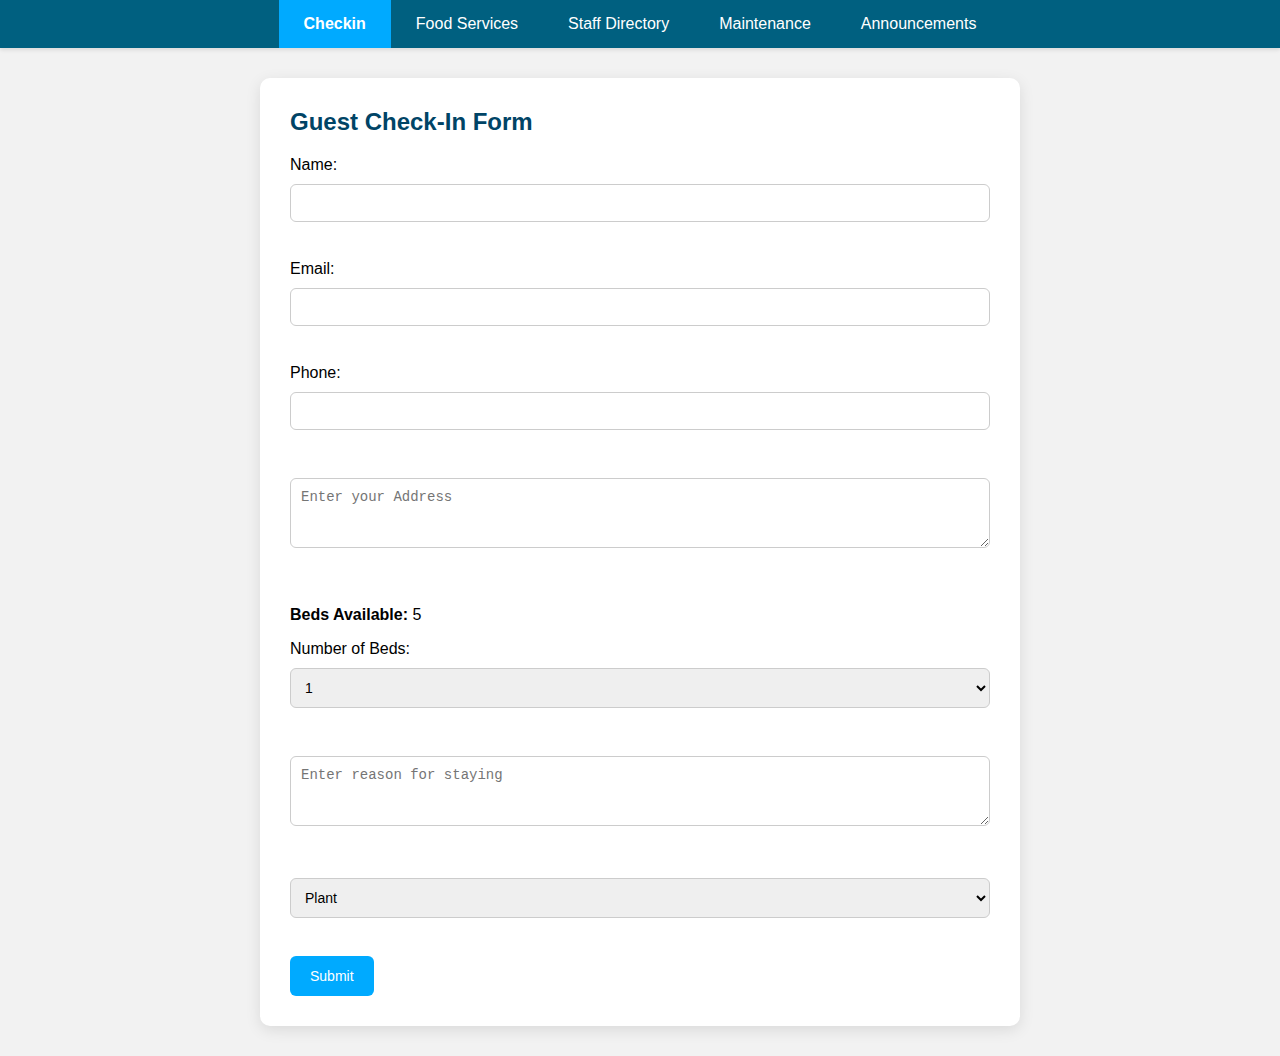
<file: templates/formdi.html>
<!DOCTYPE html>
<html lang="en">
  <head>
    <meta charset="UTF-8" />
    <title>Guest House Check In</title>
    <style>
      /* Your full original CSS — kept exactly as it is */
      body {
        font-family: "Segoe UI", Tahoma, Geneva, Verdana, sans-serif;
        margin: 0;
        background-color: #f2f2f2;
      }
      header {
        background-color: #004466;
        color: white;
        padding: 20px 0;
        text-align: center;
        box-shadow: 0 2px 5px rgba(0, 0, 0, 0.1);
      }
      nav {
        display: flex;
        justify-content: center;
        background-color: #006080;
        box-shadow: 0 2px 4px rgba(0, 0, 0, 0.1);
      }
      nav button {
        background-color: transparent;
        color: white;
        border: none;
        padding: 15px 25px;
        font-size: 16px;
        cursor: pointer;
        transition: background-color 0.2s ease-in-out;
      }
      nav button:hover {
        background-color: #005070;
      }
      nav button.active {
        background-color: #00aaff;
        color: white;
        font-weight: bold;
      }
      section {
        display: none;
        padding: 30px;
        max-width: 700px;
        margin: 30px auto;
        background-color: white;
        border-radius: 10px;
        box-shadow: 0 4px 15px rgba(0, 0, 0, 0.1);
      }
      section.active {
        display: block;
      }
      h2,
      h3 {
        margin-top: 0;
        color: #004466;
      }
      input[type="text"],
      input[type="email"],
      input[type="tel"],
      select,
      textarea {
        width: 100%;
        padding: 10px;
        margin-top: 10px;
        margin-bottom: 20px;
        border: 1px solid #ccc;
        border-radius: 6px;
        box-sizing: border-box;
        font-size: 14px;
      }
      textarea {
        resize: vertical;
      }
      button[type="submit"],
      button[type="button"] {
        padding: 12px 20px;
        background-color: #00aaff;
        color: white;
        border: none;
        border-radius: 6px;
        font-size: 14px;
        cursor: pointer;
        transition: background-color 0.2s ease-in-out;
      }
      button[type="submit"]:hover,
      button[type="button"]:hover {
        background-color: #0077aa;
      }
      ul {
        padding-left: 20px;
      }
      li {
        margin-bottom: 8px;
      }
      .highlighted {
        background-color: #e6ffe6 !important;
      }
      .error-block {
        padding: 16px;
        background-color: #ffdddd;
        border-left: 6px solid #f44336;
        margin-bottom: 20px;
        font-weight: bold;
      }
    </style>
  </head>
  <body>
    <nav>
      <button onclick="showTab('checkin')" class="active">Checkin</button>
      <button onclick="showTab('food')">Food Services</button>
      <button onclick="showTab('staff')">Staff Directory</button>
      <button onclick="showTab('maintenance')">Maintenance</button>
      <button onclick="showTab('announcements')">Announcements</button>
    </nav>

    <section id="checkin" class="active">
      <h2>Guest Check-In Form</h2>

      <div
        id="noBeds"
        style="
          display: none;
          background-color: #ffdddd;
          border-left: 6px solid #f44336;
          padding: 16px;
          margin-bottom: 20px;
        "
      >
        <strong>Notice:</strong> All beds are currently occupied. You cannot
        book at this time.
      </div>

      <form
        id="checkinForm"
        class="guest-form"
        action="http://127.0.0.1:5000/submit"
        method="POST"
      >
        <label for="name">Name:</label>
        <input type="text" id="name" name="name" required /><br /><br />

        <label for="email">Email:</label>
        <input type="email" id="email" name="email" required /><br /><br />

        <label for="phone">Phone:</label>
        <input type="tel" id="phone" name="phone" required /><br /><br />

        <label for="add"></label>
        <textarea
          name="address"
          placeholder="Enter your Address"
          id="add"
          rows="3"
          required
        ></textarea>

        <br /><br />

        <p><strong>Beds Available:</strong> <span id="availableBeds"></span></p>

        <label for="bed_count">Number of Beds:</label>
        <select id="bed_count" name="bed_count" required></select>
        <br /><br />

        <textarea
          id="reason"
          name="reason"
          rows="3"
          required
          placeholder="Enter reason for staying"
        ></textarea>
        <br /><br />

        <select id="category" name="category" required>
          <option value="">Plant</option>
          <option value="CM">CM</option>
          <option value="PD">PD</option>
          <option value="CM/PD">CM/PD</option>
        </select>
        <br /><br />

        <button type="submit">Submit</button>
      </form>
    </section>

    <section id="food">
      <h3>Order Your Meal</h3>
      <form>
        <label
          ><input type="checkbox" name="meal" value="breakfast" />
          Breakfast</label
        ><br />
        <label><input type="checkbox" name="meal" value="lunch" /> Lunch</label
        ><br />
        <label
          ><input type="checkbox" name="meal" value="dinner" /> Dinner</label
        ><br /><br />
        <button type="button">Place Order</button>
      </form>
    </section>

    <section id="staff">
      <h3>Contact Our Staff</h3>
      <ul>
        <li>Mr. A - Manager - 📞 9876543210</li>
        <li>Ms. B - Housekeeping - 📞 9876543211</li>
        <li>Mr. C - Kitchen Head - 📞 9876543212</li>
      </ul>
    </section>

    <section id="maintenance">
      <h3>Report an Issue</h3>
      <textarea rows="3" placeholder="Describe the issue..."></textarea
      ><br /><br />
      <button type="button">Submit Complaint</button>
    </section>

    <section id="announcements">
      <h2>Announcements</h2>
      <p>Policy updates and notices.</p>
    </section>

    <script>
      function showTab(id) {
        document
          .querySelectorAll("section")
          .forEach((sec) => sec.classList.remove("active"));
        document
          .querySelectorAll("nav button")
          .forEach((btn) => btn.classList.remove("active"));
        document.getElementById(id).classList.add("active");
        event.target.classList.add("active");
      }

      // SIMULATED bed logic
      const noBeds = false; // Set to true to simulate "all beds full"
      const availableBeds = 5; // Simulate number of available beds

      if (noBeds) {
        document.getElementById("noBeds").style.display = "block";
        document.getElementById("checkinForm").style.display = "none";
      } else {
        document.getElementById("noBeds").style.display = "none";
        document.getElementById("checkinForm").style.display = "block";

        const bedSelect = document.getElementById("bed_count");
        for (let i = 1; i <= availableBeds; i++) {
          const opt = document.createElement("option");
          opt.value = i;
          opt.textContent = i;
          bedSelect.appendChild(opt);
        }
        document.getElementById("availableBeds").textContent = availableBeds;
      }
    </script>
  </body>
</html>
</file>
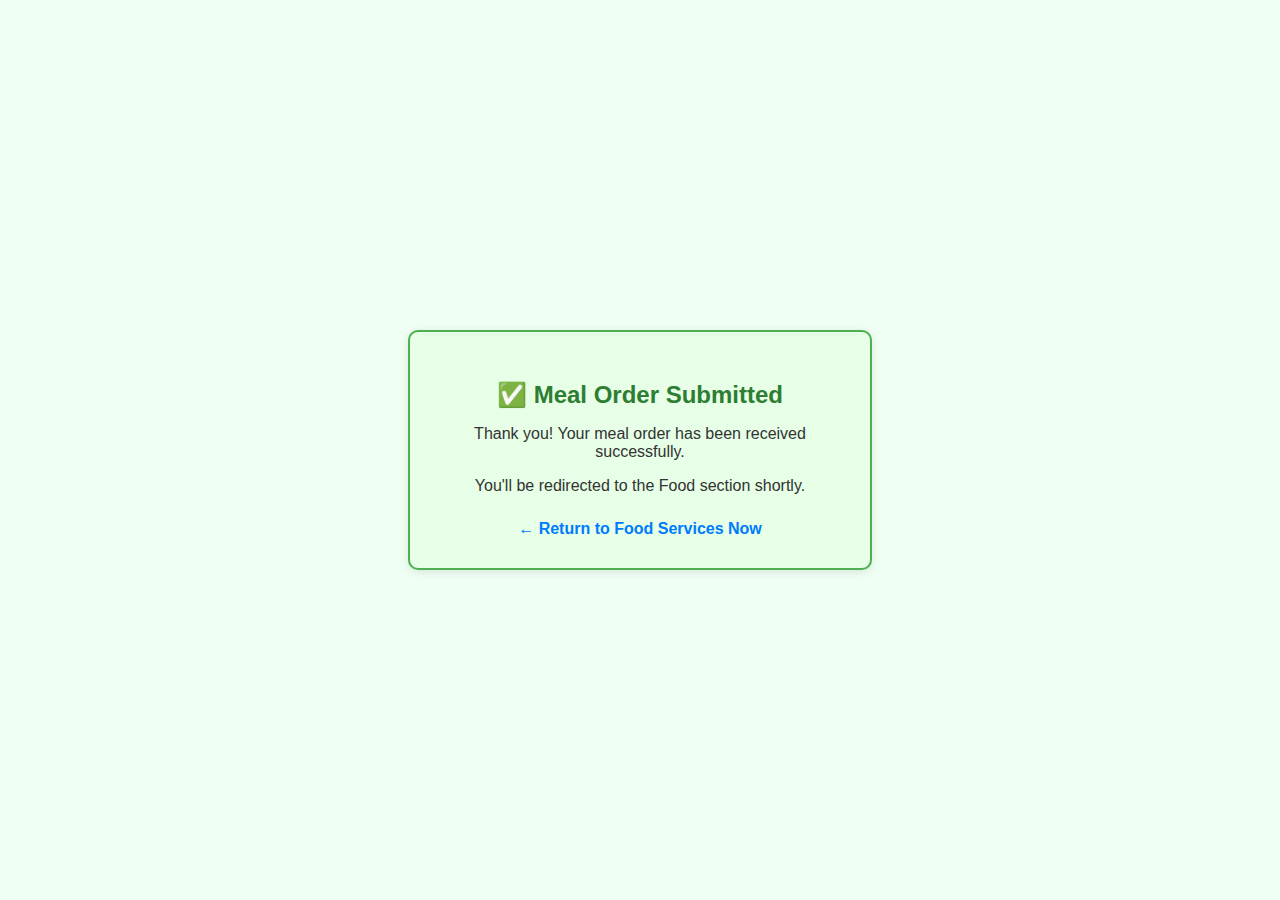
<file: templates/meal_success.html>
<!DOCTYPE html>
<html lang="en">
  <head>
    <meta charset="UTF-8" />
    <meta name="viewport" content="width=device-width, initial-scale=1.0" />
    <title>Meal Order Success</title>
    <meta http-equiv="refresh" content="5; URL='/guest#food'" />

    <style>
      body {
        font-family: Arial, sans-serif;
        background-color: #f0fff4;
        display: flex;
        align-items: center;
        justify-content: center;
        height: 100vh;
        margin: 0;
      }

      .success-box {
        background-color: #e6ffe6;
        border: 2px solid #4caf50;
        padding: 30px;
        border-radius: 10px;
        text-align: center;
        box-shadow: 0 2px 10px rgba(0, 0, 0, 0.1);
        max-width: 400px;
      }

      .success-box h2 {
        color: #2e7d32;
        margin-bottom: 15px;
      }

      .success-box p {
        color: #333;
        margin-bottom: 10px;
      }

      .success-box a {
        display: inline-block;
        margin-top: 15px;
        color: #007bff;
        text-decoration: none;
        font-weight: bold;
      }

      .success-box a:hover {
        text-decoration: underline;
      }
    </style>
  </head>
  <body>
    <div class="success-box">
      <h2>✅ Meal Order Submitted</h2>
      <p>Thank you! Your meal order has been received successfully.</p>
      <p>You'll be redirected to the Food section shortly.</p>
      <a href="/guest#food">← Return to Food Services Now</a>
    </div>
  </body>
</html>
</file>
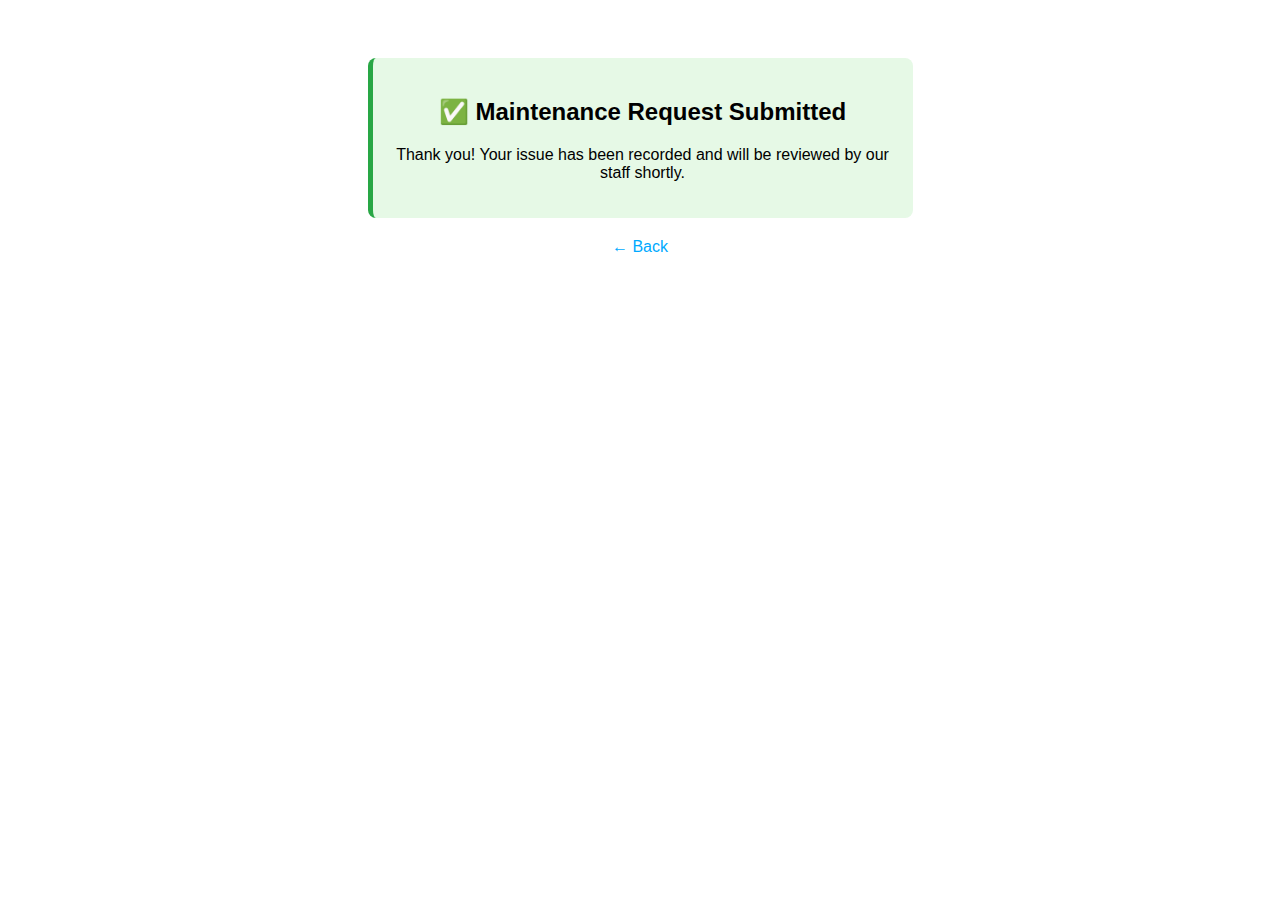
<file: templates/req_success.html>
<!DOCTYPE html>
<html>
  <head>
    <title>Thank You</title>
    <style>
      body {
        font-family: "Segoe UI", sans-serif;
        text-align: center;
        padding: 50px;
      }
      .msg-box {
        background: #e6f9e6;
        border-left: 5px solid #28a745;
        padding: 20px;
        max-width: 500px;
        margin: auto;
        border-radius: 8px;
      }
      a {
        margin-top: 20px;
        display: inline-block;
        color: #00aaff;
        text-decoration: none;
      }
    </style>
  </head>
  <body>
    <div class="msg-box">
      <h2>✅ Maintenance Request Submitted</h2>
      <p>
        Thank you! Your issue has been recorded and will be reviewed by our
        staff shortly.
      </p>
    </div>
    <a href="/guest#announcements">← Back </a>
  </body>
</html>
</file>
